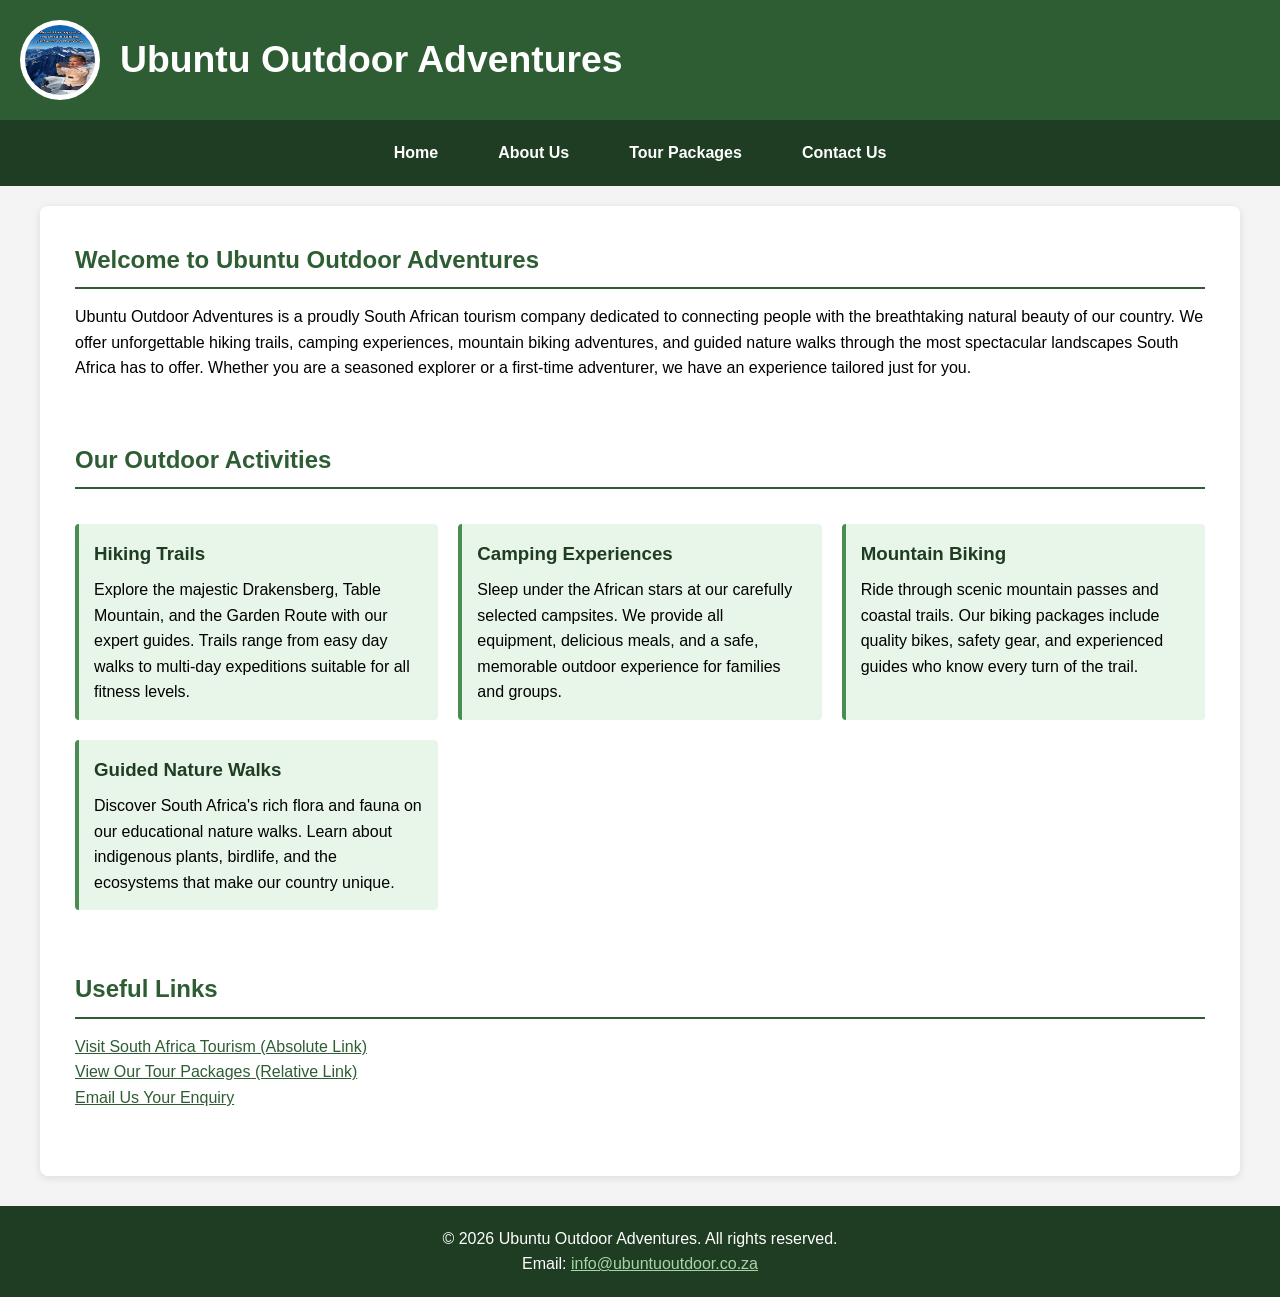
<file: index.html>
<!DOCTYPE html>
<html lang="en">
    <head>
        <meta charset="UTF-8">
        <meta name="viewport" content="width=device-width, initial-scale=1.0">
        <meta name="description" content="Ubuntu Outdoor Adventures - Hiking, camping, mountain biking and guided nature walks across South Africa.">
        <title>Ubuntu Outdoor Adventures | Home</title>
        <link rel="stylesheet" href="css/style.css" media="screen">
        <link rel="stylesheet" href="css/print.css" media="print">

    </head>
    <body>

        <!-- Header with logo and company name -->
        <header>
            <img src="images/images.jpeg" alt="Ubuntu Outdoor Adventures Logo" width="80" height="80">
            <h1>Ubuntu Outdoor Adventures</h1>
        </header>

        <!-- Navigation menu -->
        <nav>
            <ul>
                <li><a href="index.html">Home</a></li>
                <li><a href="pages/about.html">About Us</a></li>
                <li><a href="pages/packages.html">Tour Packages</a></li>
                <li><a href="pages/contact.html">Contact Us</a></li>
            </ul>
        </nav>

        <!-- Main content -->
        <main>
            <!-- Welcome section -->
            <section id="welcome">
                <h2>Welcome to Ubuntu Outdoor Adventures</h2>
                <p>
                Ubuntu Outdoor Adventures is a proudly South African tourism company dedicated to
                connecting people with the breathtaking natural beauty of our country. We offer
                unforgettable hiking trails, camping experiences, mountain biking adventures,
                and guided nature walks through the most spectacular landscapes South Africa
                has to offer. Whether you are a seasoned explorer or a first-time adventurer,
                we have an experience tailored just for you.
                </p>
            </section>

            <!-- Activities section -->
            <section id="activities">
                <h2>Our Outdoor Activities</h2>

                <article>
                    <h3>Hiking Trails</h3>
                    <p>
                    Explore the majestic Drakensberg, Table Mountain, and the Garden Route
                    with our expert guides. Trails range from easy day walks to multi-day
                    expeditions suitable for all fitness levels.
                    </p>
                </article>

                <article>
                    <h3>Camping Experiences</h3>
                    <p>
                    Sleep under the African stars at our carefully selected campsites.
                    We provide all equipment, delicious meals, and a safe, memorable
                    outdoor experience for families and groups.
                    </p>
                </article>

                <article>
                    <h3>Mountain Biking</h3>
                    <p>
                    Ride through scenic mountain passes and coastal trails. Our biking
                    packages include quality bikes, safety gear, and experienced guides
                    who know every turn of the trail.
                    </p>
                </article>

                <article>
                    <h3>Guided Nature Walks</h3>
                    <p>
                    Discover South Africa's rich flora and fauna on our educational
                    nature walks. Learn about indigenous plants, birdlife, and the
                    ecosystems that make our country unique.
                    </p>
                </article>
            </section>

            <!-- Hyperlinks section -->
            <section id="links">
                <h2>Useful Links</h2>
                <p>
                <!-- Absolute hyperlink -->
                <a href="https://www.southafrica.net" target="_blank" rel="noopener">
                    Visit South Africa Tourism (Absolute Link)
                </a>
                </p>
                <p>
                <!-- Relative hyperlink -->
                <a href="pages/packages.html">View Our Tour Packages (Relative Link)</a>
                </p>
                <p>
                <!-- Email hyperlink -->
                <a href="mailto:bookings@ubuntuoutdoor.co.za">Email Us Your Enquiry</a>
                </p>
            </section>
        </main>

        <!-- Footer -->
        <footer>
            <p>&copy; 2026 Ubuntu Outdoor Adventures. All rights reserved.</p>
            <p>Email: <a href="mailto:info@ubuntuoutdoor.co.za">info@ubuntuoutdoor.co.za</a></p>
        </footer>

    </body>
</html>
</file>
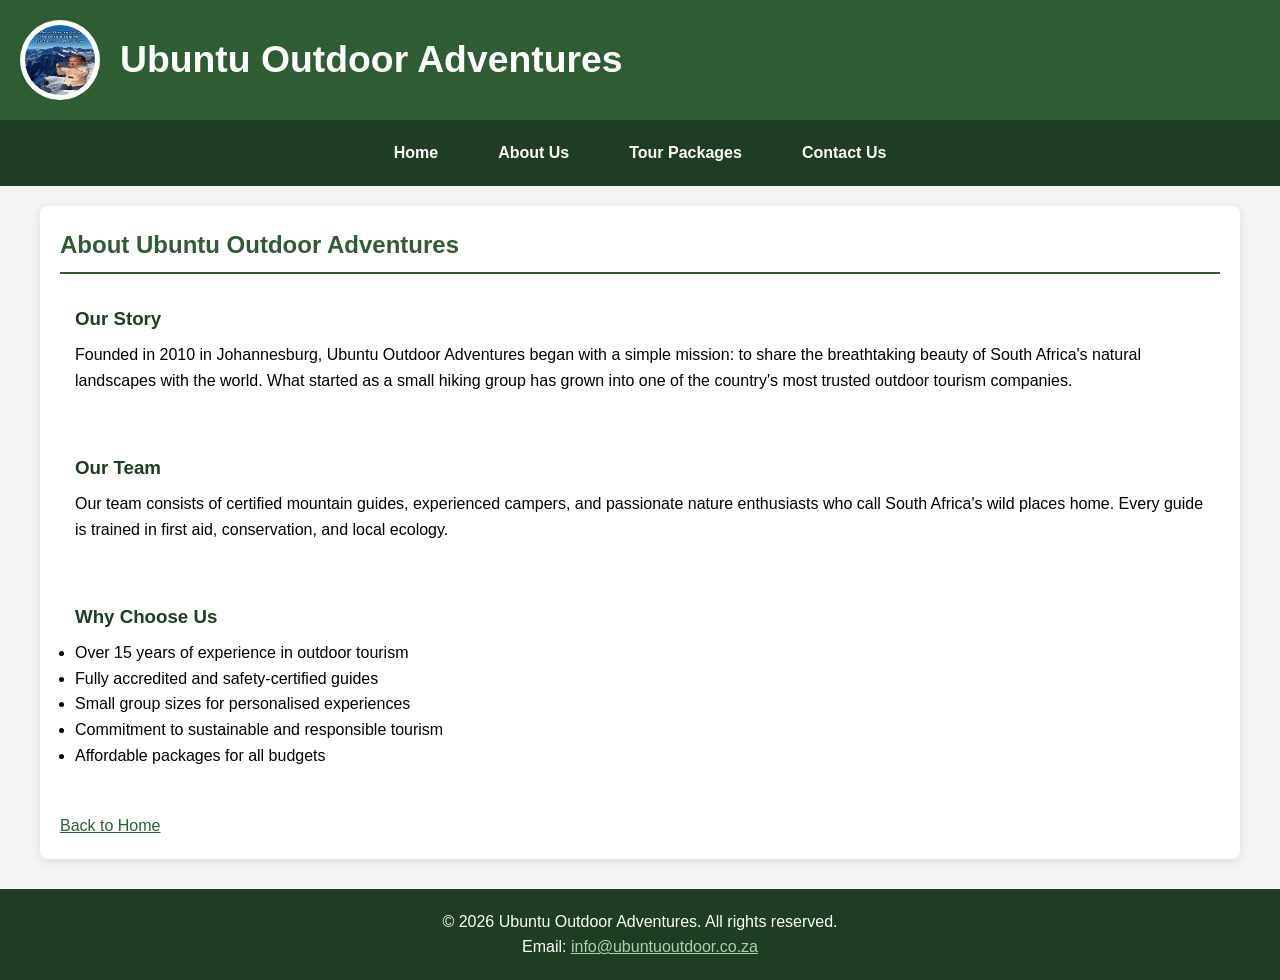
<file: pages/about.html>
<!DOCTYPE html>
<html lang="en">
    <head>
        <meta charset="UTF-8">
        <meta name="viewport" content="width=device-width, initial-scale=1.0">
        <title>About Us | Ubuntu Outdoor Adventures</title>
        <link rel="stylesheet" href="../css/style.css" media="screen">
        <link rel="stylesheet" href="../css/print.css" media="print">
    </head>
    <body>

        <header>
            <img src="../images/images.jpeg" alt="Ubuntu Outdoor Adventures Logo" width="80" height="80">
            <h1>Ubuntu Outdoor Adventures</h1>
        </header>

        <nav>
            <ul>
                <li><a href="../index.html">Home</a></li>
                <li><a href="about.html">About Us</a></li>
                <li><a href="packages.html">Tour Packages</a></li>
                <li><a href="contact.html">Contact Us</a></li>
            </ul>
        </nav>

        <main>
            <h2>About Ubuntu Outdoor Adventures</h2>

            <section>
                <h3>Our Story</h3>
                <p>
                Founded in 2010 in Johannesburg, Ubuntu Outdoor Adventures began with a simple
                mission: to share the breathtaking beauty of South Africa's natural landscapes
                with the world. What started as a small hiking group has grown into one of
                the country's most trusted outdoor tourism companies.
                </p>
            </section>

            <section>
                <h3>Our Team</h3>
                <p>
                Our team consists of certified mountain guides, experienced campers, and
                passionate nature enthusiasts who call South Africa's wild places home.
                Every guide is trained in first aid, conservation, and local ecology.
                </p>
            </section>

            <section>
                <h3>Why Choose Us</h3>
                <ul>
                    <li>Over 15 years of experience in outdoor tourism</li>
                    <li>Fully accredited and safety-certified guides</li>
                    <li>Small group sizes for personalised experiences</li>
                    <li>Commitment to sustainable and responsible tourism</li>
                    <li>Affordable packages for all budgets</li>
                </ul>
            </section>

            <p><a href="../index.html">Back to Home</a></p>
        </main>

        <footer>
            <p>&copy; 2026 Ubuntu Outdoor Adventures. All rights reserved.</p>
            <p>Email: <a href="mailto:info@ubuntuoutdoor.co.za">info@ubuntuoutdoor.co.za</a></p>
        </footer>

    </body>
</html>
</file>
<file: css/style.css>
/* ============================================
   Ubuntu Outdoor Adventures - Main Stylesheet
   ============================================ */

/* ---------- Reset & Base ---------- */
* {
    margin: 0;
    padding: 0;
    box-sizing: border-box;
}

body {
    font-family: Arial, Helvetica, sans-serif;
    font-size: 12pt;
    color: #000000;
    background-color: #f4f4f4;
    line-height: 1.6;
}

/* ---------- Header ---------- */
header {
    background-color: #2e5d34;
    color: #ffffff;
    padding: 20px;
    display: flex;
    align-items: center;
    gap: 20px;
}

header img {
    border-radius: 50%;
    background-color: #ffffff;
    padding: 5px;
}

header h1 {
    font-size: 28pt;
    color: #ffffff;
}

/* ---------- Navigation ---------- */
nav {
    background-color: #1e3d22;
    padding: 10px 0;
}

nav ul {
    list-style: none;
    display: flex;
    justify-content: center;
    gap: 30px;
}

nav ul li a {
    color: #ffffff;
    text-decoration: none;
    font-weight: bold;
    padding: 10px 15px;
    display: block;
    transition: background-color 0.3s ease, color 0.3s ease;
}

/* Pseudo-class interactivity */
nav ul li a:hover,
nav ul li a:focus {
    background-color: #4a8c52;
    color: #ffffff;
    border-radius: 4px;
}

nav ul li a:active {
    background-color: #2e5d34;
}

/* ---------- Main Content ---------- */
main {
    max-width: 1200px;
    margin: 20px auto;
    padding: 20px;
    background-color: #ffffff;
    box-shadow: 0 2px 8px rgba(0, 0, 0, 0.1);
    border-radius: 8px;
}

section {
    margin-bottom: 30px;
    padding: 15px;
}

h2 {
    color: #2e5d34;
    border-bottom: 2px solid #2e5d34;
    padding-bottom: 8px;
    margin-bottom: 15px;
}

h3 {
    color: #1e3d22;
    margin-bottom: 8px;
}

/* ---------- Activities (Three-Column Layout) ---------- */
#activities {
    display: grid;
    grid-template-columns: repeat(3, 1fr);
    gap: 20px;
    padding: 15px;
}

#activities h2 {
    grid-column: 1 / -1;
}

#activities article {
    background-color: #e8f5e9;
    padding: 15px;
    border-left: 4px solid #4a8c52;
    border-radius: 4px;
    transition: transform 0.3s ease, box-shadow 0.3s ease;
}

#activities article:hover {
    transform: translateY(-5px);
    box-shadow: 0 6px 12px rgba(0, 0, 0, 0.15);
}

/* ---------- Hyperlinks ---------- */
a {
    color: #2e5d34;
    text-decoration: underline;
}

a:hover {
    color: #4a8c52;
}

/* ---------- Footer ---------- */
footer {
    background-color: #1e3d22;
    color: #ffffff;
    text-align: center;
    padding: 20px;
    margin-top: 30px;
}

footer a {
    color: #a8d5a8;
}

footer a:hover {
    color: #ffffff;
}

/* ============================================
   CSS SPRITES - Navigation Icons
   ============================================ */
.nav-icon {
    display: inline-block;
    width: 20px;
    height: 20px;
    background-image: url('../images/sprites.png');
    background-repeat: no-repeat;
    vertical-align: middle;
    margin-right: 6px;
}

.icon-home    { background-position: 0 0; }
.icon-about   { background-position: -20px 0; }
.icon-packages{ background-position: -40px 0; }
.icon-contact { background-position: -60px 0; }

/* ============================================
   RESPONSIVE DESIGN - Media Queries
   ============================================ */

/* Tablet: 768px and below */
@media screen and (max-width: 768px) {
    header {
        flex-direction: column;
        text-align: center;
    }

    header h1 {
        font-size: 22pt;
    }

    nav ul {
        flex-direction: column;
        gap: 0;
    }

    nav ul li a {
        border-bottom: 1px solid #2e5d34;
    }

    #activities {
        grid-template-columns: repeat(2, 1fr);
    }

    main {
        margin: 10px;
        padding: 15px;
    }
}

/* Mobile: 480px and below */
@media screen and (max-width: 480px) {
    header h1 {
        font-size: 18pt;
    }

    #activities {
        grid-template-columns: 1fr;
    }

    body {
        font-size: 11pt;
    }

    h2 {
        font-size: 16pt;
    }
}

/* ============================================
   THREE-COLUMN PAGE LAYOUT
   ============================================ */
.three-column {
    display: flex;
    gap: 20px;
}

.three-column .col-left,
.three-column .col-right {
    flex: 1;
    background-color: #f0f7f0;
    padding: 15px;
    border-radius: 6px;
}

.three-column .col-main {
    flex: 2;
    padding: 15px;
}
</file>
<file: css/print.css>
/* ============================================
   PRINT STYLESHEET - Ubuntu Outdoor Adventures
   ============================================ */

@media print {
    /* Hide non-essential elements */
    nav,
    footer,
    .no-print,
    #links {
        display: none;
    }

    /* Reset colors for print */
    body {
        font-family: "Times New Roman", Times, serif;
        font-size: 12pt;
        color: #000000;
        background: #ffffff;
    }

    header {
        background: none;
        color: #000000;
        border-bottom: 2px solid #000000;
        display: block;
        text-align: center;
    }

    header h1 {
        color: #000000;
        font-size: 24pt;
    }

    main {
        max-width: 100%;
        margin: 0;
        padding: 0;
        box-shadow: none;
        background: none;
    }

    h2 {
        color: #000000;
        border-bottom: 1px solid #000000;
    }

    h3 {
        color: #000000;
    }

    #activities {
        display: block;
    }

    #activities article {
        background: none;
        border: 1px solid #000000;
        page-break-inside: avoid;
        margin-bottom: 15px;
    }

    a {
        color: #000000;
        text-decoration: none;
    }

    /* Show URL after links */
    a[href^="http"]::after {
        content: " (" attr(href) ")";
        font-size: 10pt;
        font-style: italic;
    }

    /* Ensure images print */
    img {
        max-width: 100%;
        page-break-inside: avoid;
    }
}
</file>
